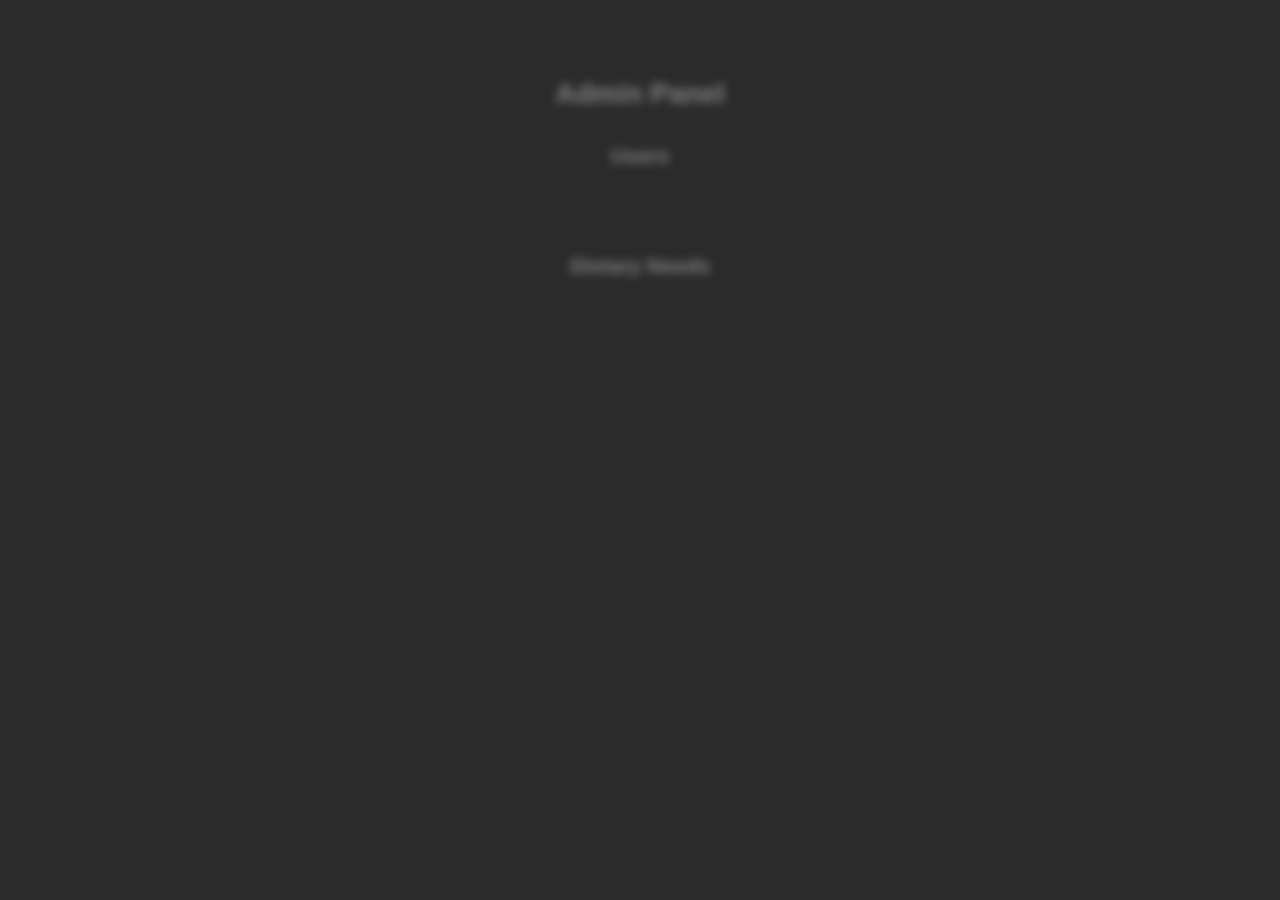
<file: admin/index.html>
<!doctype html>
<html lang="de">
<head>
    <meta charset="utf-8">
    <meta name="viewport" content="width=device-width, initial-scale=1">
    <link href="../index.css" rel="stylesheet" type="text/css" media="all">


    <link rel="apple-touch-icon" sizes="180x180" href="../apple-touch-icon.png">
    <link rel="icon" type="image/png" sizes="32x32" href="../favicon-32x32.png">
    <link rel="icon" type="image/png" sizes="16x16" href="../favicon-16x16.png">
    <link rel="manifest" href="../site.webmanifest">
    <link rel="mask-icon" href="../safari-pinned-tab.svg" color="#3f4344">
    <meta name="msapplication-TileColor" content="#ffffff">
    <meta name="theme-color" content="#ffffff">

    <script src="../src/admin.js" type="module"></script>
    <script src="../src/language.js"></script>
    <script src="../src/settings.js"></script>

    <link href="https://fonts.googleapis.com/icon?family=Material+Icons" rel="stylesheet">
    <link rel="stylesheet" href="https://cdnjs.cloudflare.com/ajax/libs/font-awesome/5.11.2/css/all.min.css">

    <title>Admin - Lunch Plan</title>
</head>
<body>
<main>
<h1 id="admin_title"></h1>



<h2 id="users_heading"></h2>
<div id="users">
    
</div>
<div class="spacer"></div>
<h2 id="dietary_heading"></h2>
<div id="dietary">
    
</div>
<div class="spacer"></div>
<div id="openModalLoading" class="modalDialog"><div><div class="loading-spinner"></div></div></div>
<div id="alert-container"></div>
   
</main>
<div id="dialogbox" class="slit-in-vertical">
        <div>
            <div id="dialogboxhead">
                <i class="fa fa-exclamation-circle" aria-hidden="true"></i> 
                </div><div id="dialogboxbody"></div>
                <div id="dialogboxfoot">
                    <button id="custom_alert_reject" class="pure-material-button-contained active"></button>
                    <div>&nbsp;</div>
                    <button id="custom_alert_accept" class="pure-material-button-contained active"></button>
                </div>
            </div>
        </div>
</body>
</html>
</file>
<file: index.css>
:root {
    --primary: #222020;
    --secondary: white;
    --third: #dbdbdb;
    --theader: #343434;
    --background: #2b2b2b;
    --check: #568020;
    --no_check: lightgray;
    --info: #514f4b;
}

body {
    font-family: "Helvetica Neue", Helvetica, Arial;
    font-size: 14px;
    line-height: 20px;
    font-weight: 400;
    color: var(--secondary);
    -webkit-font-smoothing: antialiased;
    font-smoothing: antialiased;
    background: var(--background);
}

h1 {
    text-align: center;
    margin-top: 3em;
    margin-bottom: 1.5em;
}

h2 {
    text-align: center;
    margin-top: 1em;
    margin-bottom: 1em;
}

h3 {
    text-align: center;
    margin-top: 1em;
    margin-bottom: 1em;
}

@media screen and (max-width: 580px) {
    body {
        font-size: 16px;
        line-height: 22px;
    }
}

table {
    color: var(--primary);
    margin: auto;
    width: 100%;
    max-width: 800px;
    box-shadow: 0 1px 3px rgba(0, 0, 0, 0.2);
    display: table;
    align-self: center;
}

tr {
    display: table-row;
    background: var(--secondary);
}

tr:nth-child(odd) {
    background: var(--third);
}

td {
    padding: 6px 0px;
    display: table-cell;
    text-align: center;
}



/* Use position: sticky to have it stick to the edge
 * and top, right, or left to choose which edge to stick to: */

thead th {
    position: -webkit-sticky; /* for Safari */
    position: sticky;
    top: 0;
    z-index: 1000000;
}

tbody th {
    position: -webkit-sticky; /* for Safari */
    position: sticky;
    left: 0;
    z-index: 1000;
}
@media screen and (max-width: 600px) {
    .twrapper {
        overflow: scroll;
        min-width: 100% !important;
        max-height: 85vh;
    }
}


/* To have the header in the first column stick to the left: */

thead th:first-child {
    left: 0;
    z-index: 1000000;
}


/* Just to display it nicely: */
.twrapper {
    min-width: 44rem;
}


thead th {
    background: var(--theader);
    color: var(--secondary);
    /* Ensure this stays above the emulated border right in tbody th {}: */
    z-index: 100000;
}

tbody th {
    background: var(--secondary);
    border-right: 1px solid #CCC;
    /* Browsers tend to drop borders on sticky elements, so we emulate the border-right using a box-shadow to ensure it stays: */
    box-shadow: 1px 0 0 0 #ccc;
    z-index: 10000;
}

table {
    border-collapse: collapse;
}

td,
th {
    padding: 0.5em;
    min-height: 1rem;
}

*{font-family: 'Roboto', sans-serif;}

@keyframes click-wave {
    0% {
        height: 40px;
        width: 40px;
        opacity: 0.35;
        position: relative;
    }
    100% {
        height: 200px;
        width: 200px;
        margin-left: -80px;
        margin-top: -80px;
        opacity: 0;
    }
}

.option-input {
    -webkit-appearance: none;
    -moz-appearance: none;
    -ms-appearance: none;
    -o-appearance: none;
    appearance: none;
    position: relative;
    height: 40px;
    width: 40px;
    transition: all 0.15s ease-out 0s;
    background: var(--no_check);
    border: none;
    color: var(--secondary);
    cursor: pointer;
    display: inline-block;
    margin-right: 0.5rem;
    outline: none;
    z-index: 100;
}
.option-input:hover {
    background: #596a5870;
}
.option-input:checked {
    background: var(--check);
}
.option-input:checked::before {
    height: 40px;
    width: 40px;
    position: absolute;
    content: '✔';
    display: inline-block;
    font-size: 26.66667px;
    text-align: center;
    line-height: 40px;
}
.option-input:checked::after {
    -webkit-animation: click-wave 0.3s;
    -moz-animation: click-wave 0.3s;
    animation: click-wave 0.3s;
    background: var(--check);
    content: '';
    display: block;
    position: relative;
    z-index: 100;
}
.option-input.radio {
    border-radius: 50%;
}
.option-input.radio::after {
    border-radius: 50%;
}

#nav {
    text-align: center;
    display: flex;
    justify-content: space-between;
    max-width: 55em;
    margin: auto;
}

.button {
    color: var(--secondary);
    border: none;
    background: none;
    padding: 2em;
    cursor: pointer;
}

.button:hover {
    color: var(--third);
}

.info {
    background: var(--info);
    padding: 10px;
    text-align: center;
    width: 90%;
    margin: 1.5rem auto 0.2em;
    max-width: 55em;
}

.float_button {
    width: 3rem;
    height: 3rem;
    border-radius: 50%;
    background: #7d7777;
    cursor: pointer;
    box-shadow: 0px 2px 5px rgba(0, 0, 0, 0.38);
    z-index: 1000000000000000;
}
#more {
    position: fixed;
    bottom: 30px;
    right: 30px;
}

.float_button:hover {
    box-shadow: 0px 3px 6px rgba(136, 136, 136, 0.77);
}

.icon{
    position: absolute;
    transform: translate(37%, 37%);
    width: 1.7rem;
}
#ul_ico {
    width: 2.2rem;
}

#unlock {
    justify-self: center;
    height: 4rem;
    width: 4rem;
    margin: 1rem auto auto;
}


#overlay {
    position: fixed;
    display: none;
    width: 100%;
    height: 100%;
    right: 0;
    bottom: 0;
    background-color: rgba(0,0,0,0.8);
    z-index: 100000000000000;
    animation: fade 0.5s normal;
}

#stream {
    max-width: 100vw;
}

#stream_container{
    position: absolute;
    top: 2rem;
    left: 50%;
    font-size: 50px;
    color: white;
    transform: translate(-50%,0);
    -ms-transform: translate(-50%,0);
}
@keyframes fade {
    0% {opacity: 0%}
    100% {opacity: 100%}
}


 /* The snackbar - position it at the bottom and in the middle of the screen */
 #snackbar {
    visibility: hidden; /* Hidden by default. Visible on click */
    min-width: 250px; /* Set a default minimum width */
    margin-left: -125px; /* Divide value of min-width by 2 */
    background-color: #333; /* Black background color */
    color: #fff; /* White text color */
    text-align: center; /* Centered text */
    border-radius: 2px; /* Rounded borders */
    padding: 16px; /* Padding */
    position: fixed; /* Sit on top of the screen */
    z-index: 100000000000000000000000000; /* Add a z-index if needed */
    left: 50%; /* Center the snackbar */
    bottom: 30px; /* 30px from the bottom */
    width: 250px;
    height: 40px;
  }
  
  /* Show the snackbar when clicking on a button (class added with JavaScript) */
  #snackbar.show {
    visibility: visible; /* Show the snackbar */
    /* Add animation: Take 0.5 seconds to fade in and out the snackbar.
    However, delay the fade out process for 2.5 seconds */
    -webkit-animation: fadein 0.5s, fadeout 0.5s 2.5s;
    animation: fadein 0.5s, fadeout 0.5s 2.5s;
  }
  
  /* Animations to fade the snackbar in and out */
  @-webkit-keyframes fadein {
    from {bottom: 0; opacity: 0;}
    to {bottom: 30px; opacity: 1;}
  }
  
  @keyframes fadein {
    from {bottom: 0; opacity: 0;}
    to {bottom: 30px; opacity: 1;}
  }
  
  @-webkit-keyframes fadeout {
    from {bottom: 30px; opacity: 1;}
    to {bottom: 0; opacity: 0;}
  }
  
  @keyframes fadeout {
    from {bottom: 30px; opacity: 1;}
    to {bottom: 0; opacity: 0;}
  } 

.info-table {
    max-width: 30rem;
    color: white;
    border-color: white;
    border: 2px solid;
}

.info-table tr {
    background-color: var(--info);
}

#dietary-button {
    max-width: 25rem;
    text-align: right;
    margin: auto;
    padding-right: 2rem;
}

.modalDialog {position: fixed;font-family: Arial, Helvetica, sans-serif;top: 0;right: 0;bottom: 0;left: 0; background: rgba(0, 0, 0, 0.8);z-index: 99999999999;opacity:0; -webkit-transition: opacity 400ms ease-in; -moz-transition: opacity 400ms ease-in;transition: opacity 400ms ease-in; pointer-events: none;}  .modalDialog:target {opacity:1;pointer-events: auto;}  .modalDialog > div {width: 100%;position: relative;margin: 20% auto;}@-webkit-keyframes rotate-forever { 0% { -webkit-transform: rotate(0deg); -moz-transform: rotate(0deg); -ms-transform: rotate(0deg); -o-transform: rotate(0deg); transform: rotate(0deg); } 100% { -webkit-transform: rotate(360deg); -moz-transform: rotate(360deg); -ms-transform: rotate(360deg); -o-transform: rotate(360deg); transform: rotate(360deg); } } @-moz-keyframes rotate-forever { 0% { -webkit-transform: rotate(0deg); -moz-transform: rotate(0deg); -ms-transform: rotate(0deg); -o-transform: rotate(0deg); transform: rotate(0deg); } 100% { -webkit-transform: rotate(360deg); -moz-transform: rotate(360deg); -ms-transform: rotate(360deg); -o-transform: rotate(360deg); transform: rotate(360deg); } } @keyframes rotate-forever { 0% { -webkit-transform: rotate(0deg); -moz-transform: rotate(0deg); -ms-transform: rotate(0deg); -o-transform: rotate(0deg); transform: rotate(0deg); } 100% { -webkit-transform: rotate(360deg); -moz-transform: rotate(360deg); -ms-transform: rotate(360deg); -o-transform: rotate(360deg); transform: rotate(360deg); } } .loading-spinner { -webkit-animation-duration: 0.75s; -moz-animation-duration: 0.75s; animation-duration: 0.75s; -webkit-animation-iteration-count: infinite; -moz-animation-iteration-count: infinite; animation-iteration-count: infinite; -webkit-animation-name: rotate-forever; -moz-animation-name: rotate-forever; animation-name: rotate-forever; -webkit-animation-timing-function: linear; -moz-animation-timing-function: linear; animation-timing-function: linear; height: 30px; width: 30px; border: 8px solid #ffffff; border-right-color: transparent; border-radius: 50%; display: inline-block; }.loading-spinner { position: absolute; top: 50%; right: 0; bottom: 0; left: 50%; margin: -15px 0 -15px;}

.spacer {
    height: 3rem;
}

#clean_info {
    padding: 15px;
}

.status-red {
    background: #840000 !important;
    color: white;
}

.status-dark-orange{
    background: #ff5400 !important;
    color: black;
}

.status-orange {
    background: orange !important;
    color: black;
}

.status-light {
    background: #ffe3b1 !important;
}





/* ---------------Animation---------------- */

.slit-in-vertical {
	-webkit-animation: fade-in 0.45s ease-out both;
	        animation: fade-in 0.45s ease-out both;
}

@-webkit-keyframes fade-in {
  0% {
    opacity: 0;
  }
  100% {
    opacity: 1;
  }
}

/*---------------#region Alert--------------- */


#dialogbox{
  display: none;
  position: fixed;
  background: var(--primary);
  border-radius:7px; 
  box-shadow: 0 4px 8px 0 rgba(0, 0, 0, 0.575);
  transition: all 1s;
  max-width: 35rem;
  z-index: 1000000000000000000000000000000000;
  top:0;
  left: 0;
  right: 0;
  margin: auto;
}

.container {
  padding: 2px 16px;
}

.pure-material-button-contained {
  position: relative;
  display: inline-block;
  box-sizing: border-box;
  border: none;
  border-radius: 4px;
  padding: 0 16px;
  min-width: 64px;
  height: 36px;
  vertical-align: middle;
  text-align: center;
  text-overflow: ellipsis;
  text-transform: uppercase;
  color: var(--primary);
  background-color: var(--third);
  /* background-color: rgb(1, 47, 61) */
  box-shadow: 0 3px 1px -2px rgba(0, 0, 0, 0.2), 0 2px 2px 0 rgba(0, 0, 0, 0.14), 0 1px 5px 0 rgba(0, 0, 0, 0.12);
  line-height: 36px;
  overflow: hidden;
  outline: none;
  cursor: pointer;
  transition: box-shadow 0.2s;
}

.pure-material-button-contained::-moz-focus-inner {
  border: none;
}

/* ---------------Overlay--------------- */

.pure-material-button-contained::before {
  content: "";
  position: absolute;
  top: 0;
  bottom: 0;
  left: 0;
  right: 0;
  color: var(--primary);
  background-color: var(--third);
  opacity: 0;
  transition: opacity 0.2s;
}

/* Ripple */
.pure-material-button-contained::after {
  content: "";
  position: absolute;
  left: 50%;
  top: 50%;
  border-radius: 50%;
  padding: 50%;
  width: 32px; /* Safari */
  height: 32px; /* Safari */
  color: var(--primary);
  background-color: var(--info);
  opacity: 0;
  transform: translate(-50%, -50%) scale(1);
  transition: opacity 1s, transform 0.5s;
}

/* Hover, Focus */
.pure-material-button-contained:hover,
.pure-material-button-contained:focus {
  box-shadow: 0 2px 4px -1px rgba(0, 0, 0, 0.2), 0 4px 5px 0 rgba(0, 0, 0, 0.14), 0 1px 10px 0 rgba(0, 0, 0, 0.12);
}

.pure-material-button-contained:hover::before {
  opacity: 0.08;
}

.pure-material-button-contained:focus::before {
  opacity: 0.24;
}

.pure-material-button-contained:hover:focus::before {
  opacity: 0.3;
}

/* Active */
.pure-material-button-contained:active {
  box-shadow: 0 5px 5px -3px rgba(0, 0, 0, 0.2), 0 8px 10px 1px rgba(0, 0, 0, 0.14), 0 3px 14px 2px rgba(0, 0, 0, 0.12);
}

.pure-material-button-contained:active::after {
  opacity: 0.32;
  transform: translate(-50%, -50%) scale(0);
  transition: transform 0s;
}

/* Disabled */
.pure-material-button-contained:disabled {
  color: rgba(var(--pure-material-onsurface-rgb, 0, 0, 0), 0.38);
  background-color: rgba(var(--pure-material-onsurface-rgb, 0, 0, 0), 0.12);
  box-shadow: none;
  cursor: initial;
}

.pure-material-button-contained:disabled::before {
  opacity: 0;
}

.pure-material-button-contained:disabled::after {
  opacity: 0;
}

#dialogbox > div{ 
  background:#FFF; 
  margin:8px; 
}

#dialogbox > div > #dialogboxhead{ 
  background: var(--theader); 
  font-size:19px; 
  padding:10px; 
  color:rgb(255, 255, 255); 
}

#dialogbox > div > #dialogboxbody{ 
  background:var(--theader); 
  padding:20px; 
  color:#FFF; 
}

#dialogbox > div > #dialogboxfoot{ 
  background: var(--theader); 
  padding:10px; 
  text-align:right; 
  display: flex;
  justify-content: flex-end;
}
/*#endregion Alert*/
.hide_box {
    opacity: 0 !important;
}

#alert-container {
    z-index: 1;
 }

 #alert-container .alert-msg {
    background: #fff;
    border: 1px solid #ddd;
    color: var(--primary);
    bottom: 25px;
    box-shadow: 5px 5px 10px rgba(0,0,0,0.1);
    left: 25px;
    padding: 15px;
    position: fixed;
    z-index: 9999999999999999999;
    min-width: 10rem;
    font-size: 1.25em;
    padding: 20px;
 }

 #alert-container .alert-msg:before {
    color: white;
    content: "\f06a";
    font-family: "Font Awesome 5 Free";
    font-size: 1.5em;
    font-weight: 600;
    margin-right: 10px;
    vertical-align: sub;
 }
 
 .slide-in {
       animation-name: slideIn;
       animation-duration: 0.8s;
 }
 
 @keyframes slideIn {
    from {
       transform: translateX(-400px);
    }
    
    to {
       transform: translateX(0);
    }
 }
 
 .slide-out {
       animation-name: slideOut;
       animation-duration: 0.8s;
 }
 
 @keyframes slideOut {
    from {
       transform: translateY(0);
       opacity: 1;
    }
    
    to {
       transform: translateY(80px);
       opacity: 0;
    }
 }

 .fa,.fab,.fad,.fal,.far,.fas {
  -moz-osx-font-smoothing: grayscale;
  -webkit-font-smoothing: antialiased;
  display: inline-block;
  font-style: normal;
  font-variant: normal;
  text-rendering: auto;
  line-height: 1
}

@font-face {
  font-family: "Font Awesome 5 Brands";
  font-style: normal;
  font-weight: normal;
  font-display: auto;
  src: url(../webfonts/fa-brands-400.eot);
  src: url(../webfonts/fa-brands-400.eot?#iefix) format("embedded-opentype"),url(../webfonts/fa-brands-400.woff2) format("woff2"),url(../webfonts/fa-brands-400.woff) format("woff"),url(../webfonts/fa-brands-400.ttf) format("truetype"),url(../webfonts/fa-brands-400.svg#fontawesome) format("svg")
}

.fab {
  font-family: "Font Awesome 5 Brands"
}

@font-face {
  font-family: "Font Awesome 5 Free";
  font-style: normal;
  font-weight: 400;
  font-display: auto;
  src: url(../webfonts/fa-regular-400.eot);
  src: url(../webfonts/fa-regular-400.eot?#iefix) format("embedded-opentype"),url(../webfonts/fa-regular-400.woff2) format("woff2"),url(../webfonts/fa-regular-400.woff) format("woff"),url(../webfonts/fa-regular-400.ttf) format("truetype"),url(../webfonts/fa-regular-400.svg#fontawesome) format("svg")
}

.far {
  font-weight: 400
}

@font-face {
  font-family: "Font Awesome 5 Free";
  font-style: normal;
  font-weight: 900;
  font-display: auto;
  src: url(../webfonts/fa-solid-900.eot);
  src: url(../webfonts/fa-solid-900.eot?#iefix) format("embedded-opentype"),url(../webfonts/fa-solid-900.woff2) format("woff2"),url(../webfonts/fa-solid-900.woff) format("woff"),url(../webfonts/fa-solid-900.ttf) format("truetype"),url(../webfonts/fa-solid-900.svg#fontawesome) format("svg")
}

.fa,.far,.fas {
  font-family: "Font Awesome 5 Free"
}

.fa,.fas {
  font-weight: 900
}

.fa-exclamation-circle:before {
  content: "\f06a"
}

.no_help {
  background: var(--info);
  text-align: center;
  max-width: 30rem;
  margin: 5px auto;
  padding: 10px 0;
}

.admin_form {
  background: var(--info);
  text-align: center;
  margin: 10px auto;
  padding: 10px 0;
  max-width: 800px;
  width: 100%;
}
</file>
